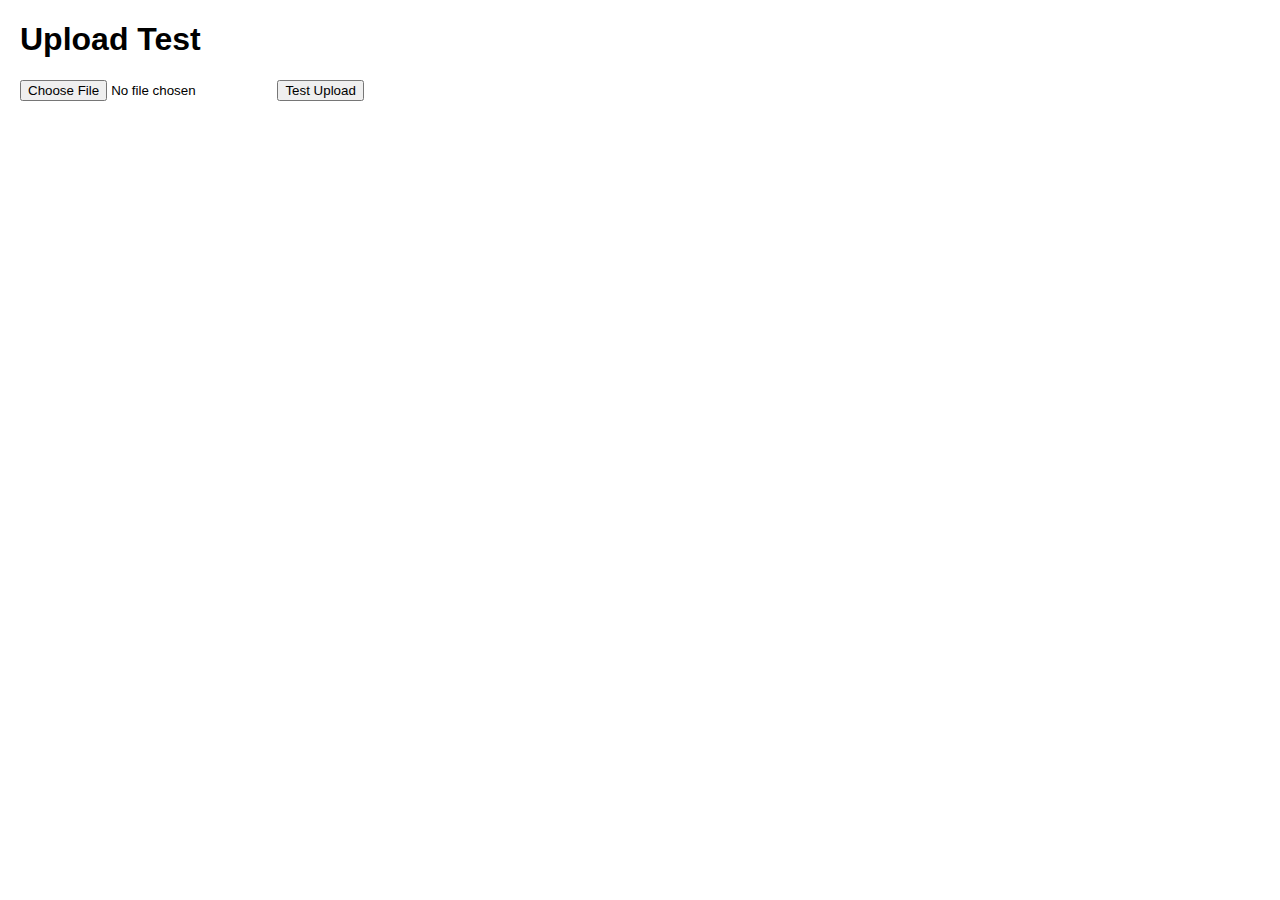
<file: templates/test_upload.html>
<!DOCTYPE html>
<html>
<head>
    <title>Upload Test</title>
    <style>
        body { font-family: Arial, sans-serif; margin: 20px; }
        .result { margin-top: 20px; padding: 10px; border: 1px solid #ccc; }
        .success { background-color: #d4edda; color: #155724; }
        .error { background-color: #f8d7da; color: #721c24; }
    </style>
</head>
<body>
    <h1>Upload Test</h1>
    
    <input type="file" id="fileInput" accept=".txt,.pdf,.docx">
    <button onclick="testUpload()">Test Upload</button>
    
    <div id="result"></div>
    
    <script>
        async function testUpload() {
            const fileInput = document.getElementById('fileInput');
            const resultDiv = document.getElementById('result');
            
            if (fileInput.files.length === 0) {
                resultDiv.innerHTML = '<div class="result error">Please select a file first</div>';
                return;
            }
            
            const file = fileInput.files[0];
            console.log('File selected:', file.name, file.size);
            
            const formData = new FormData();
            formData.append('file', file);
            
            try {
                console.log('Sending upload request...');
                const response = await fetch('/upload', {
                    method: 'POST',
                    body: formData
                });
                
                console.log('Response status:', response.status);
                const data = await response.json();
                console.log('Response data:', data);
                
                if (data.success) {
                    resultDiv.innerHTML = `
                        <div class="result success">
                            <h3>Upload Successful!</h3>
                            <p>Status: ${response.status}</p>
                            <p>Message: ${data.message}</p>
                        </div>
                    `;
                } else {
                    resultDiv.innerHTML = `
                        <div class="result error">
                            <h3>Upload Failed!</h3>
                            <p>Status: ${response.status}</p>
                            <p>Error: ${data.error}</p>
                        </div>
                    `;
                }
                
            } catch (error) {
                console.error('Upload error:', error);
                resultDiv.innerHTML = `<div class="result error">Error: ${error.message}</div>`;
            }
        }
    </script>
</body>
</html>
</file>
